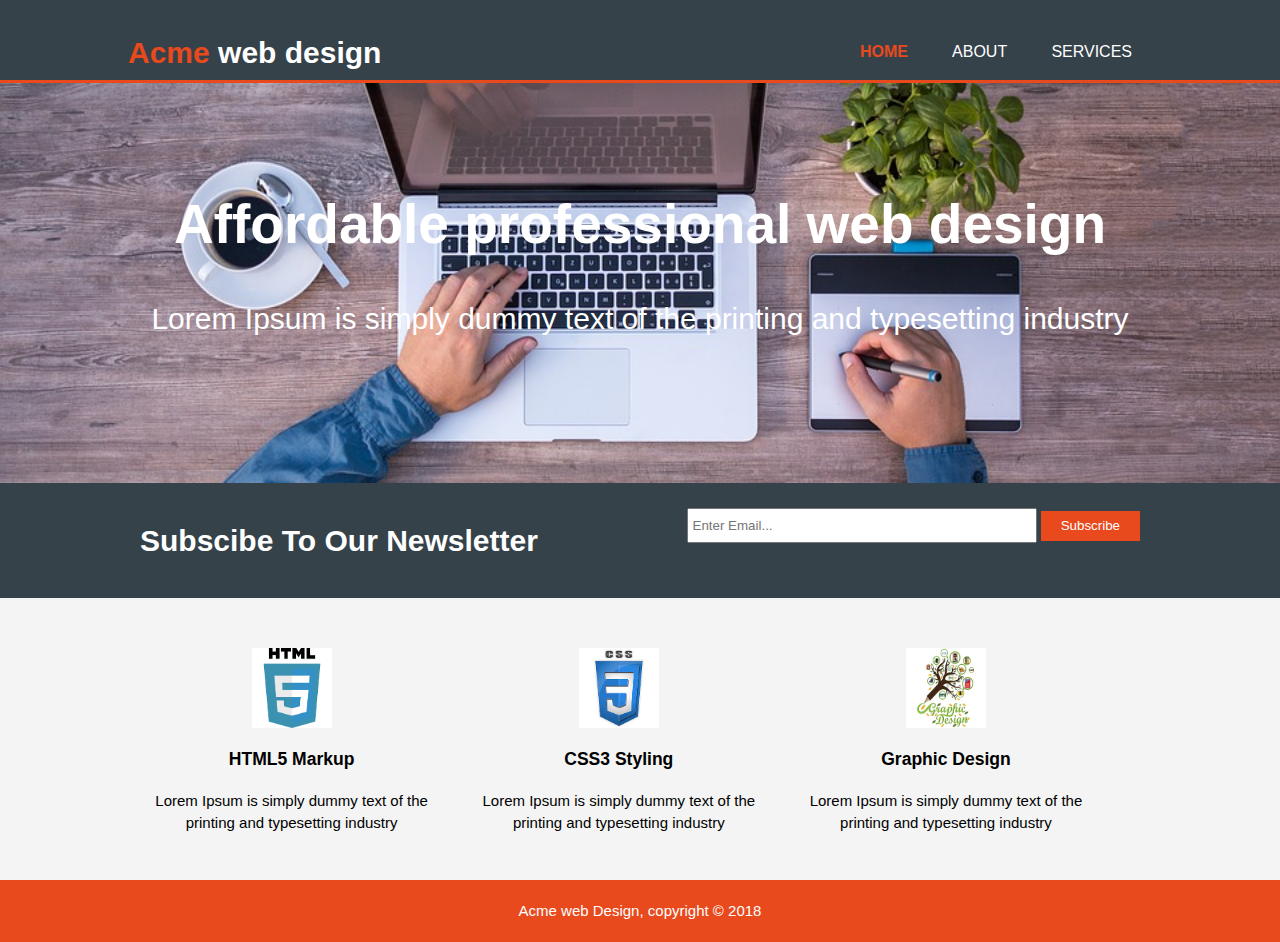
<file: index.html>
<html lang="en">
<head>
  <meta charset="UTF-8">
  <meta name="viewport" content="width=device-width, initial-scale=1.0">
  <meta http-equiv="X-UA-Compatible" content="ie=edge">
  <meta name="description"  content="Affordable and Potential web designs">
  <meta name="keywords" content="web design, Affordable web design,professional design">
  <meta name="author" content="price singh">
  <title>Acme web design | welcome</title>
  <link rel="stylesheet" href="./css/style.css">
</head>
<body>
<header>
  <div class="container">
    <div id="branding">
      <h1><span class="highlight">Acme</span> web design</h1>
    </div>
    <nav>
      <ul>
        <li class="current"><a href="index.html">Home</a></li>
        <li><a href="about.html">about</a></li>
        <li><a href="service.html">services</a></li>
    </ul>
    </nav>
  </div>
</header>
<section id="showcase">
  <div class="container">
    <h1>Affordable professional web design</h1>
    <p>Lorem Ipsum is simply dummy text of the printing and typesetting industry</p>
  </div>
</section>
<section id="newsletter">
  <div class="container">
    <h1>Subscibe To Our Newsletter</h1>
    <form action="">
      <input type="email" placeholder="Enter Email...">
      <button type="submit" class="button_1">Subscribe</button>
    </form>
  </div>
</section>
<section id="boxes">
  <div class="container">
    <div class="box">
    <img src="./img/html5.png" alt="">
    <h3>HTML5 Markup</h3>
    <p>Lorem Ipsum is simply dummy text of the printing and typesetting industry</p>
    </div>
    <div class="box">
      <img src="./img/css3.jpg" alt="">
    <h3>CSS3 Styling</h3>
    <p>Lorem Ipsum is simply dummy text of the printing and typesetting industry</p>
    </div>
    <div class="box">
    <img src="./img/graphic.png" alt="">
    <h3>Graphic Design</h3>
    <p>Lorem Ipsum is simply dummy text of the printing and typesetting industry</p>
    </div>
  </div>
</section>

<footer>
  <p>Acme web Design, copyright &copy 2018</p>
</footer>
</body>
</html>
</file>
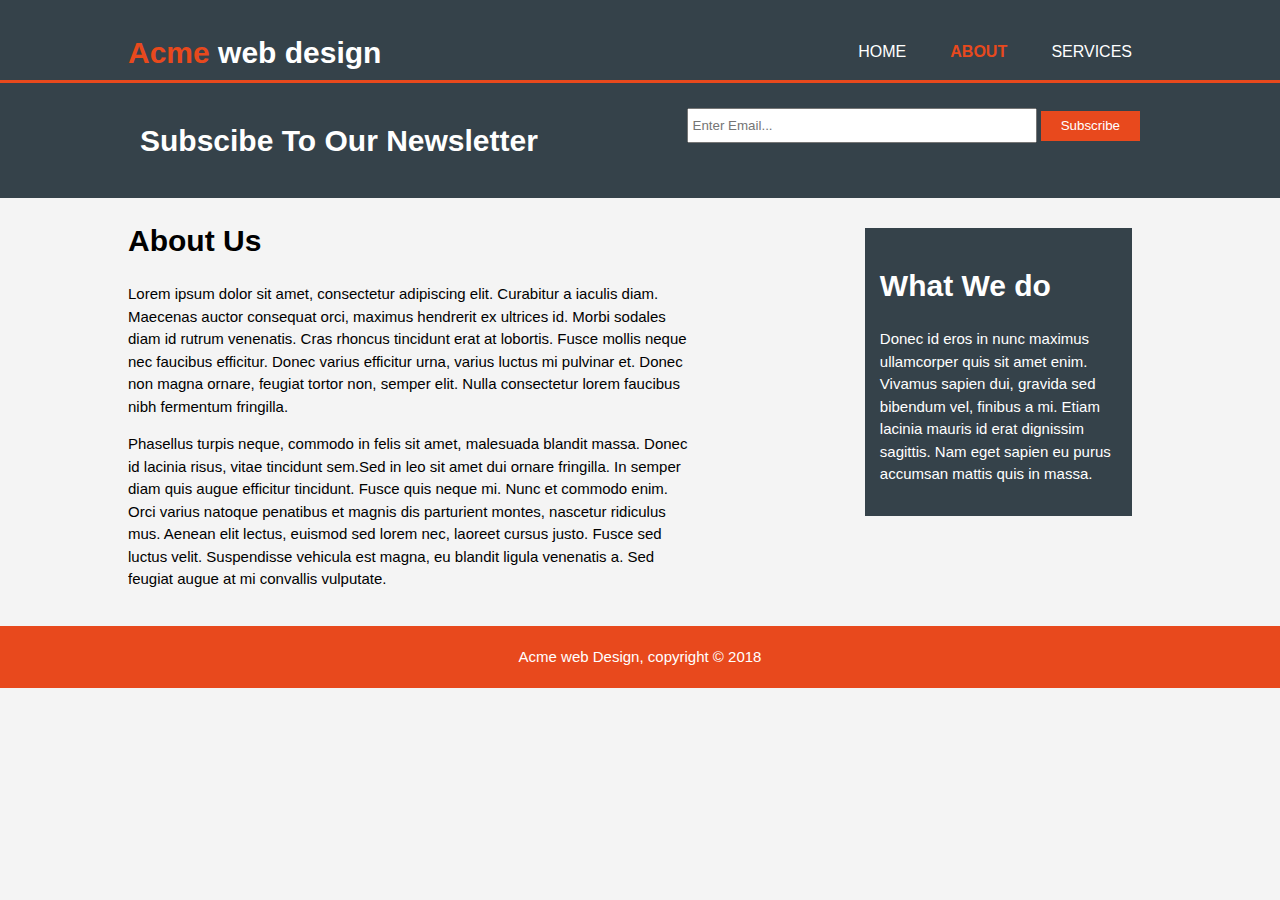
<file: about.html>
<html lang="en">

<head>
  <meta charset="UTF-8">
  <meta name="viewport" content="width=device-width, initial-scale=1.0">
  <meta http-equiv="X-UA-Compatible" content="ie=edge">
  <meta name="description" content="Affordable and Potential web designs">
  <meta name="keywords" content="web design, Affordable web design,professional design">
  <meta name="author" content="price singh">
  <title>Acme web design | </title>
  <link rel="stylesheet" href="./css/style.css">
</head>

<body>
  <header>
    <div class="container">
      <div id="branding">
        <h1><span class="highlight">Acme</span> web design</h1>
      </div>
      <nav>
        <ul>
          <li><a href="index.html">Home</a></li>
          <li class="current"><a href="about.html">about</a></li>
          <li><a href="service.html">services</a></li>
        </ul>
      </nav>
    </div>
  </header>
  <section id="newsletter">
    <div class="container">
      <h1>Subscibe To Our Newsletter</h1>
      <form action="">
        <input type="email" placeholder="Enter Email...">
        <button type="submit" class="button_1">Subscribe</button>
      </form>
    </div>
  </section>
  <section id="main">
    <div class="container">
      <article id="main-col">
        <h1 class="page-title">About Us</h1>
        <p>Lorem ipsum dolor sit amet, consectetur adipiscing elit. Curabitur a iaculis diam. Maecenas auctor consequat
          orci, maximus hendrerit ex ultrices id. Morbi sodales diam id rutrum venenatis. Cras rhoncus tincidunt erat
          at lobortis.
          Fusce mollis neque nec faucibus efficitur. Donec varius efficitur urna, varius luctus mi pulvinar et. Donec
          non magna ornare, feugiat tortor non, semper elit.
          Nulla consectetur lorem faucibus nibh fermentum fringilla.</p>
        <p>Phasellus turpis neque, commodo in felis sit amet, malesuada blandit massa.
          Donec id lacinia risus, vitae tincidunt sem.Sed in leo sit amet dui ornare fringilla.
          In semper diam quis augue efficitur tincidunt. Fusce quis neque mi. Nunc et commodo enim.
          Orci varius natoque penatibus et magnis dis parturient montes, nascetur ridiculus mus. Aenean elit lectus,
          euismod sed lorem nec, laoreet cursus justo.
          Fusce sed luctus velit. Suspendisse vehicula est magna, eu blandit ligula venenatis a. Sed feugiat augue at
          mi convallis vulputate. </p>
      </article>
      <aside id="sidebar">
        <div class="dark">
        <h1>What We do</h1>
        <p>Donec id eros in nunc maximus ullamcorper quis sit amet enim. Vivamus sapien dui, gravida sed bibendum vel, finibus a mi. Etiam lacinia mauris id erat dignissim sagittis. Nam eget sapien eu purus accumsan mattis quis in massa. </p>
        </div>
      </aside>
    </div>
  </section>

  <footer>
    <p>Acme web Design, copyright &copy 2018</p>
  </footer>
</body>

</html>
</file>
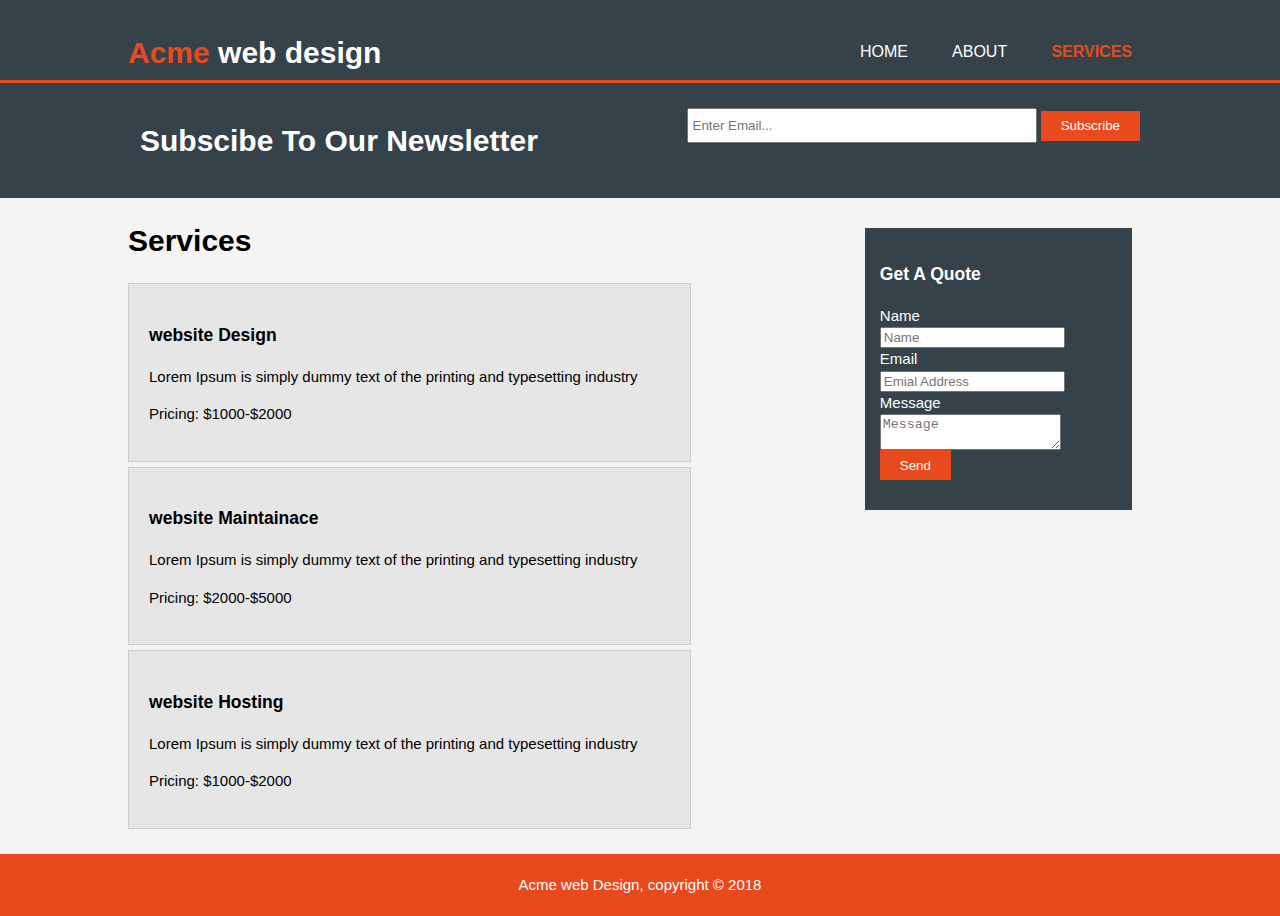
<file: service.html>
<html lang="en">

<head>
  <meta charset="UTF-8">
  <meta name="viewport" content="width=device-width, initial-scale=1.0">
  <meta http-equiv="X-UA-Compatible" content="ie=edge">
  <meta name="description" content="Affordable and Potential web designs">
  <meta name="keywords" content="web design, Affordable web design,professional design">
  <meta name="author" content="price singh">
  <title>Acme web design | Services </title>
  <link rel="stylesheet" href="./css/style.css">
</head>

<body>
  <header>
    <div class="container">
      <div id="branding">
        <h1><span class="highlight">Acme</span> web design</h1>
      </div>
      <nav>
        <ul>
          <li><a href="index.html">Home</a></li>
          <li ><a href="about.html">about</a></li>
          <li class="current"><a href="service.html">services</a></li>
        </ul>
      </nav>
    </div>
  </header>
  <section id="newsletter">
    <div class="container">
      <h1>Subscibe To Our Newsletter</h1>
      <form action="">
        <input type="email" placeholder="Enter Email...">
        <button type="submit" class="button_1">Subscribe</button>
      </form>
    </div>
  </section>
  <section id="main">
    <div class="container">
      <article id="main-col">
        <h1 class="page-title">Services</h1>
        <ul id="services">
          <li>
            <h3>website Design</h3>
            <p>Lorem Ipsum is simply dummy text of the printing and typesetting industry</p>
            <p>Pricing: $1000-$2000</p>
          </li>
          <li>
              <h3>website Maintainace</h3>
              <p>Lorem Ipsum is simply dummy text of the printing and typesetting industry</p>
              <p>Pricing: $2000-$5000</p>
            </li>
            <li>
                <h3>website Hosting</h3>
                <p>Lorem Ipsum is simply dummy text of the printing and typesetting industry</p>
                <p>Pricing: $1000-$2000</p>
              </li>
        </ul>
      </article>
      <aside id="sidebar">
        <div class="dark">
            <h3>Get A Quote</h3>
            <form class="quote">
  						<div>
  							<label>Name</label><br>
  							<input type="text" placeholder="Name">
  						</div>
  						<div>
  							<label>Email</label><br>
  							<input type="email" placeholder="Emial Address">
  						</div>
  						<div>
  							<label>Message</label><br>
  							<textarea placeholder="Message"></textarea>
  						</div>
  						<button class="button_1" type="submit">Send</button>
					</form>
      </aside>
    </div>
  </section>

  <footer>
    <p>Acme web Design, copyright &copy 2018</p>
  </footer>
</body>

</html>
</file>
<file: css/style.css>
body{
  font: 15px/1.5 Arial, Helvetica, sans-serifl;
  padding: 0;
  margin: 0;
  background-color: #f4f4f4;
}

.container{
  width: 80%;
  margin: auto;
  overflow: hidden;
}

ul{
  margin:0;
  padding: 0;
}

.button_1{
  height: 30px;
  background: #e8491d;
  padding: 0 20px 0 20px;
  color: #ffffff ;
  border:0;
}
header{
  background: #35424a;
  color: #ffffff;
  padding-top: 30px ;
  min-height: 50px;
  border-bottom: #e8491d 3px solid;
}

header a{
  color: #ffffff;
  text-decoration: none;
  text-transform: uppercase;
  font-size: 16px;
}


 header li{
   
   display: inline;
   padding: 0 20px 0 20px;
 }

 header #branding{
   float: left;
 }

 header #branding h1{
  margin: 0;
 }

header nav{
  float: right;
  margin-top: 10px;
}

header .highlight , header .current a{
  color: #e8491d;
  font-weight: bold;
}
header a:hover {
  color: #cccccc;
  font-weight: bold;
}

#showcase{

  min-height: 400px;
  background: url("../img/showcase2.jpg") no-repeat 0 -200px;
  background-size: cover;
  color: #ffffff;
  text-align: center;
}

 #showcase h1{
  margin-top:100px ;
  font-size: 55px;
  margin-bottom: 10px;
} 

#showcase p{
  font-size:  30px;
}

#newsletter{
  min-height: 30px;
  color: #ffffff;
  background: #35424a;
  padding: 15px;
}


#newsletter h1{
float: left;
}

#newsletter form{
  float: right;
  margin-top: 10px;
}

#newsletter input{
  padding: 4px;
  height: 35px;
  width: 350px
}

#boxes {
  margin-top: 40px;

}

#boxes .box{
  float:left;
  text-align: center;
  width: 30%;
  padding: 10px;
}

#boxes .box img{
  width:80px;
  height: 80px;
}

.dark{
  background: #35424a;
  padding: 15px;
  margin: 0 20px 0 20px;
  color: #ffffff;
}
article#main-col{
  float: left;
  width: 55%;
}
aside#sidebar{
  float:right;
  width: 30%;
  margin-top: 30px;

}

ul#services li{
  list-style: none;
  padding:20px;
  border: #cccccc solid 1px;
  margin-bottom:5px;
  background:#e6e6e6;
}

footer{
  padding: 5px;
  margin-top: 20px;
  color: #ffffff;
  background: #e8491d;
  text-align: center;
}

/* Media Queries */
@media(max-width: 768px){
  header #branding,
  header nav,
  header nav li,
  #newsletter h1,
  #newsletter form,
  #boxes .box,
  article#main-col,
  aside#sidebar{
    float:none;
    text-align:center;
    width:100%;
  }

  header{
    padding-bottom:20px;
  }
 
  #showcase h1{
    font-size: 40px;
    margin-top:40px;
    background-size: contain;

  }
 
#showcase p{
  height: 20px;
} */
  #newsletter button, .quote button{
    display:block;
    width:100%;
  }

  #newsletter form input[type="email"], .quote input, .quote textarea{
    width:100%;
    margin-bottom:5px;
  }
}
</file>
